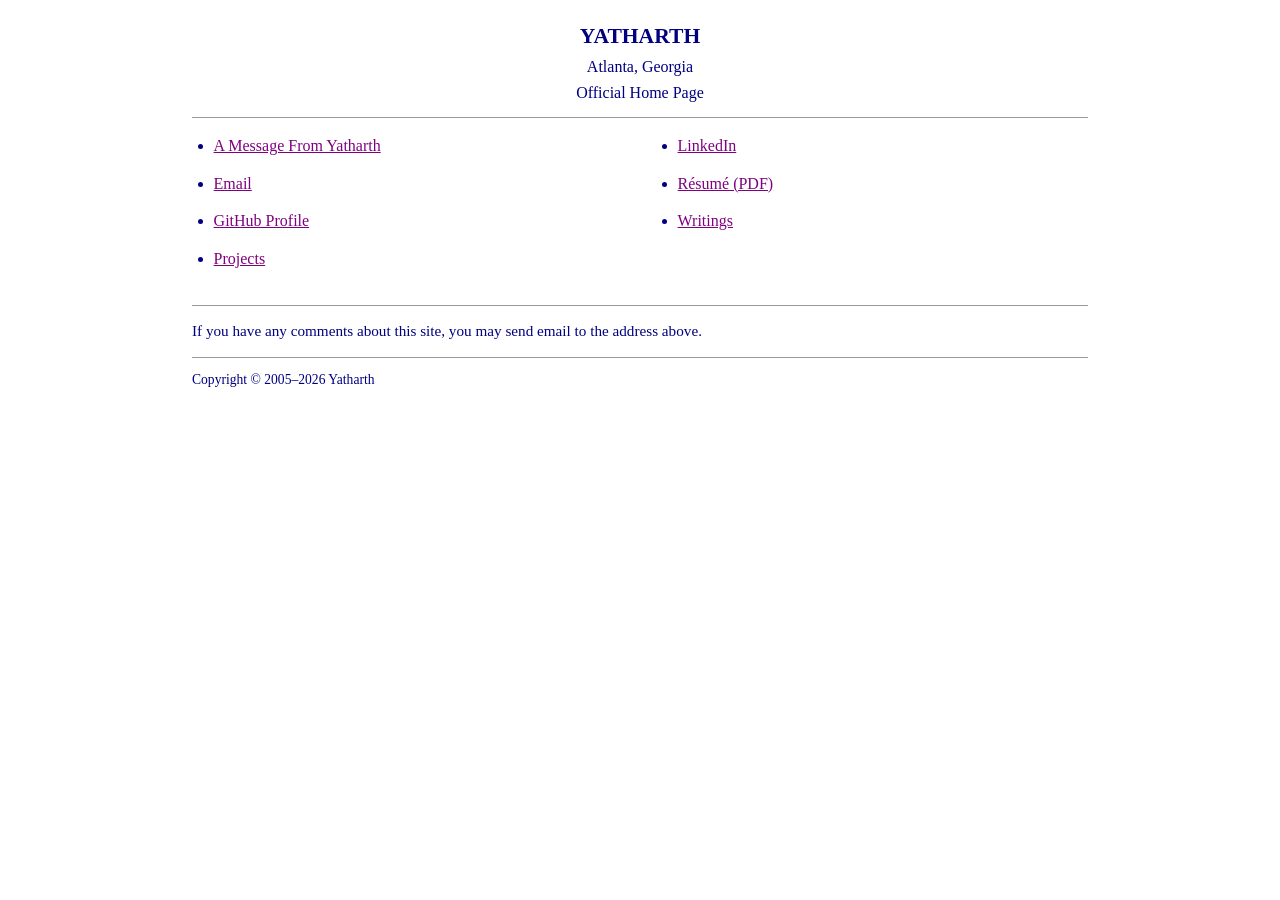
<file: index.html>
<!DOCTYPE html>
<html lang="en">
<head>
  <meta charset="utf-8">
  <meta name="viewport" content="width=device-width, initial-scale=1">
  <meta name="description" content="Yatharth — official home page (portfolio).">
  <title>YATHARTH</title>
  <link rel="stylesheet" href="styles.css">
</head>
<body>
  <header class="site-header">
    <h1>YATHARTH</h1>
    <p class="addr">Atlanta, Georgia</p>
    <p class="subtitle">Official Home Page</p>
  </header>

  <hr>

  <main class="columns" aria-label="Site links">
    <ul>
      <li>
        <a href="message.html">A Message From Yatharth</a>
        <!-- <span class="link-note">Updated May 12, 2026</span> -->
      </li>
      <li>
        <a href="mailto:yatharth.gohil@gmail.com">Email</a>
      </li>
      <li>
        <a href="https://github.com/yatharthgohil">GitHub Profile</a>
      </li>
      <li>
        <a href="projects.html">Projects</a>
      </li>
    </ul>
    <ul>
      <li>
        <a href="https://www.linkedin.com/in/yatharth-gohil">LinkedIn</a>
      </li>
      <li>
        <a href="#">Résumé (PDF)</a>
        <span class="link-note"></span>
      </li>
      <li>
        <a href="writings.html">Writings</a>
        <span class="link-note"></span>
      </li>
    </ul>
  </main>

  <hr>

  <section id="message" class="message">
    <p>
      If you have any comments about this site, you may send email to the address above.
    </p>
  </section>

  <hr>

  <footer class="site-footer">
    <p class="copyright">
      Copyright © <span id="copyright-start">2005</span>–<span id="copyright-end"></span> Yatharth
    </p>
  </footer>

  <script src="main.js" defer></script>
</body>
</html>
</file>
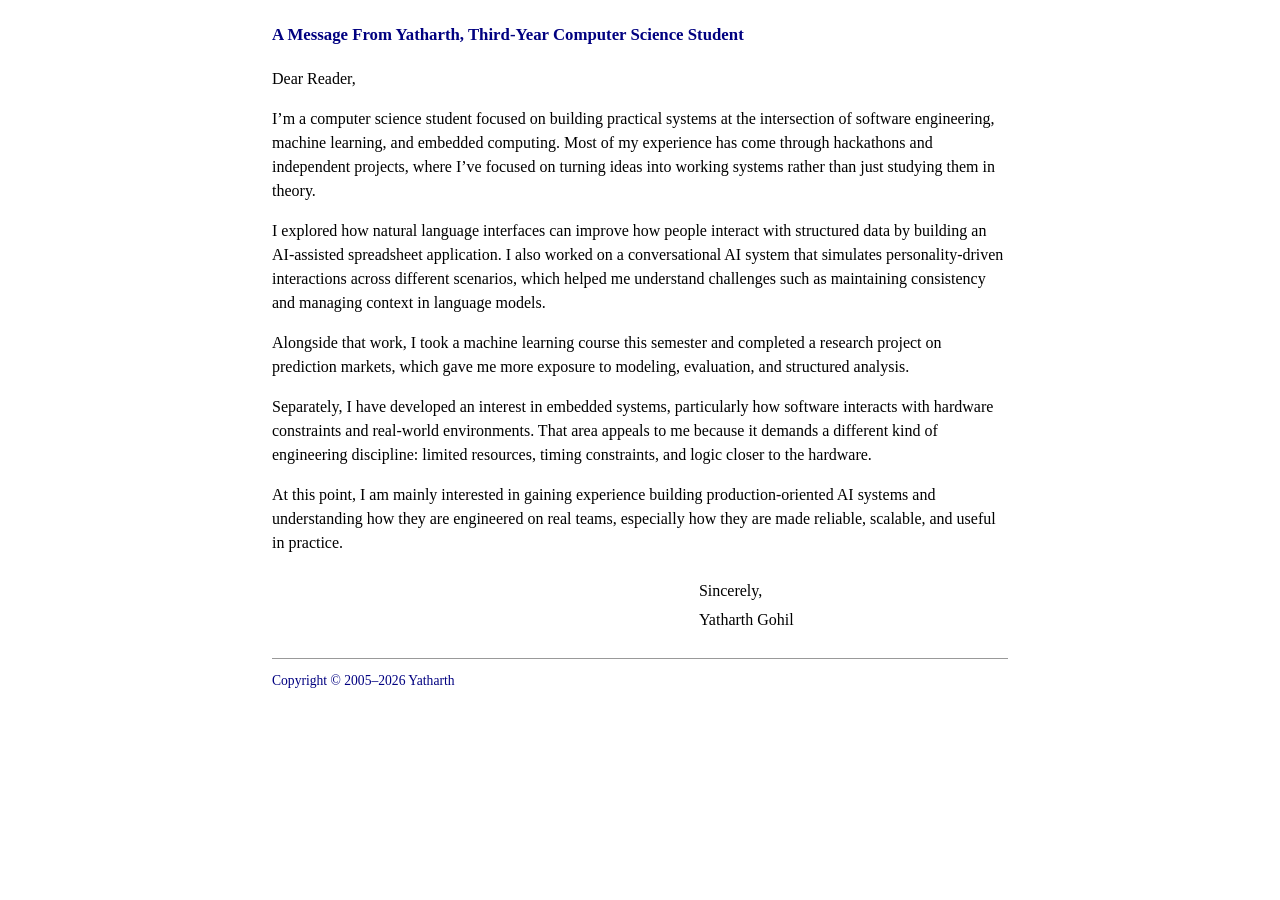
<file: message.html>
<!DOCTYPE html>
<html lang="en">
<head>
  <meta charset="utf-8">
  <meta name="viewport" content="width=device-width, initial-scale=1">
  <meta name="description" content="A message from Yatharth.">
  <title>A Message From Yatharth</title>
  <link rel="stylesheet" href="styles.css">
</head>
<body class="letter-page">
  <article class="letter">
    <h1 class="letter-title">A Message From Yatharth, Third-Year Computer Science Student</h1>

    <p>Dear Reader,</p>

    <p>
        I’m a computer science student focused on building practical systems at the intersection of 
        software engineering, machine learning, and embedded computing. Most of my experience has 
        come through hackathons and independent projects, where I’ve focused on turning ideas into working 
        systems rather than just studying them in theory.
    </p>

    <p>
      I explored how natural language interfaces can improve how people interact with structured data by 
      building an AI-assisted spreadsheet application. I also worked on a conversational AI system that 
      simulates personality-driven interactions across different scenarios, which helped me understand 
      challenges such as maintaining consistency and managing context in language models.
    </p>

    <p>
      Alongside that work, I took a machine learning course this semester and completed a research
      project on prediction markets, which gave me more exposure to modeling, evaluation, and
      structured analysis.
    </p>

    <p>
      Separately, I have developed an interest in embedded systems, particularly how software
      interacts with hardware constraints and real-world environments. That area appeals to me
      because it demands a different kind of engineering discipline: limited resources, timing
      constraints, and logic closer to the hardware.
    </p>

    <p>
      At this point, I am mainly interested in gaining experience building production-oriented AI
      systems and understanding how they are engineered on real teams, especially how they are made
      reliable, scalable, and useful in practice.
    </p>

    <div class="letter-signature">
      <p>Sincerely,</p>
      <p>Yatharth Gohil</p>
    </div>
  </article>

  <hr>


  <footer class="site-footer">
    <p class="copyright">
      Copyright © <span id="copyright-start">2005</span>–<span id="copyright-end"></span> Yatharth
    </p>
  </footer>

  <script src="main.js" defer></script>
</body>
</html>
</file>
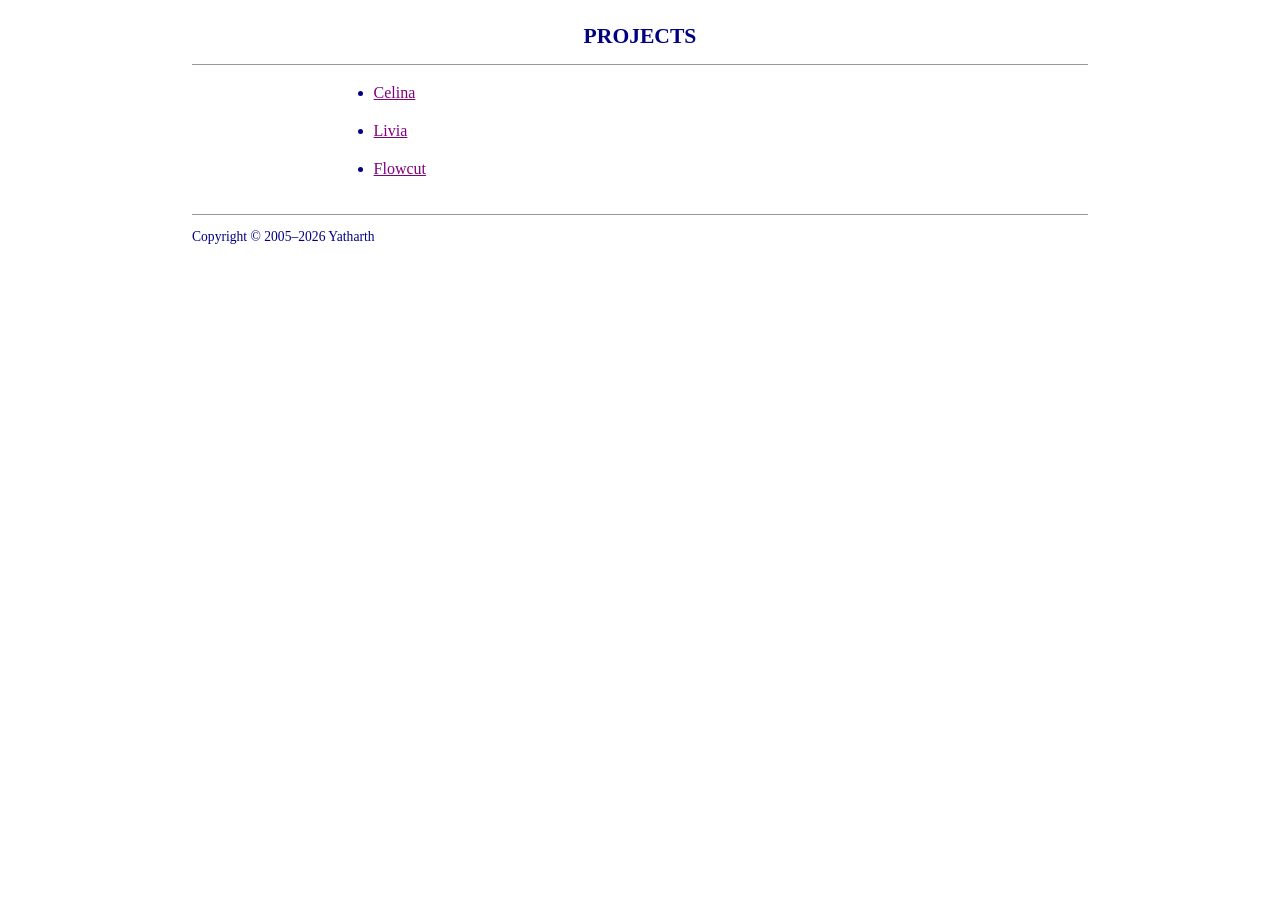
<file: projects.html>
<!DOCTYPE html>
<html lang="en">
<head>
  <meta charset="utf-8">
  <meta name="viewport" content="width=device-width, initial-scale=1">
  <meta name="description" content="Yatharth's projects.">
  <title>Projects</title>
  <link rel="stylesheet" href="styles.css">
</head>
<body>
  <header class="site-header">
    <h1>PROJECTS</h1>
  </header>

  <hr>

  <main class="columns single-column" aria-label="Project links">
    <ul>
      <li><a href="https://holysheet-ochre.vercel.app/">Celina</a></li>
      <li><a href="https://devpost.com/software/title-for-now">Livia</a></li>
      <li><a href="https://devpost.com/software/flowcut">Flowcut</a></li>
    </ul>
  </main>

  <hr>

  <footer class="site-footer">
    <p class="copyright">
      Copyright © <span id="copyright-start">2005</span>–<span id="copyright-end"></span> Yatharth
    </p>
  </footer>

  <script src="main.js" defer></script>
</body>
</html>
</file>
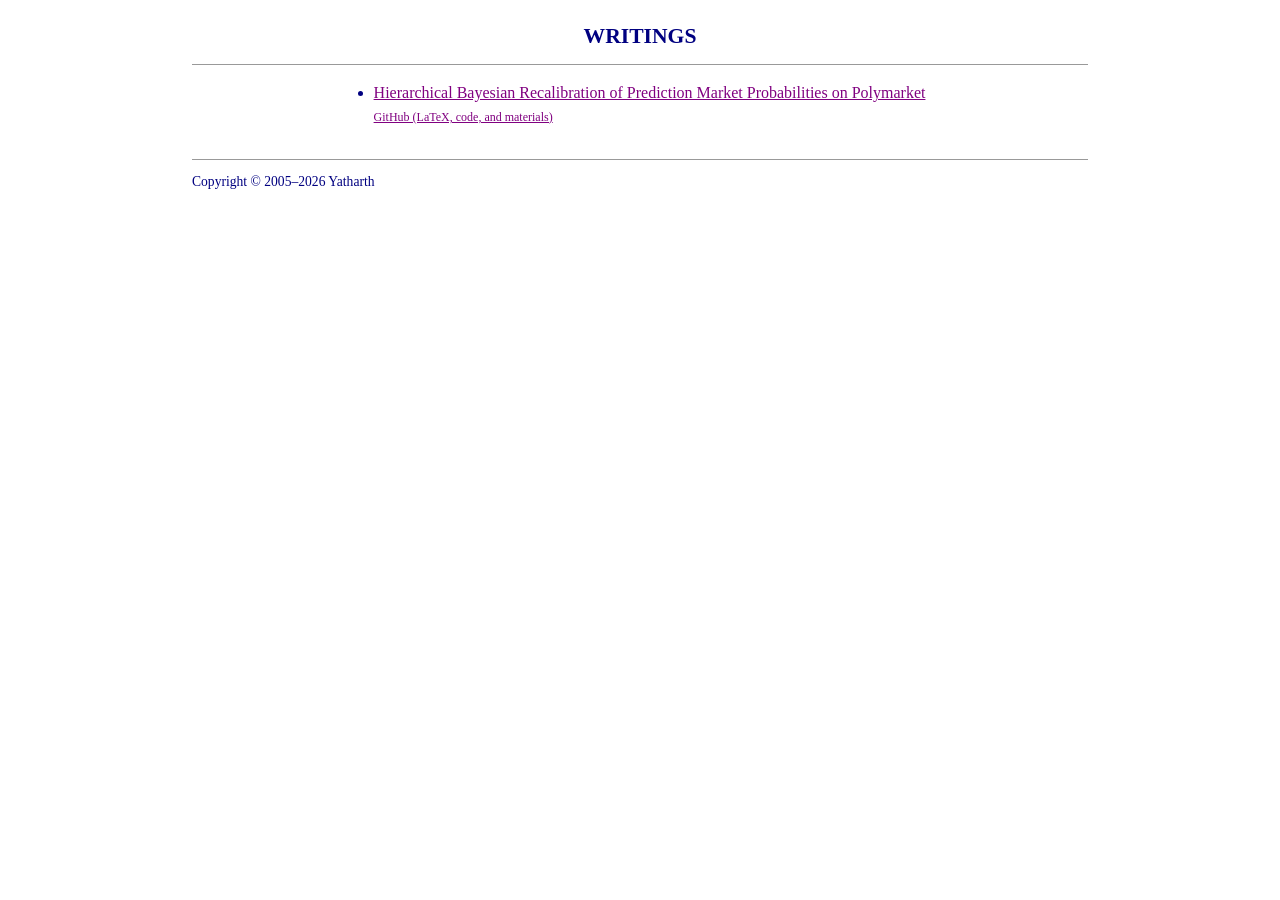
<file: writings.html>
<!DOCTYPE html>
<html lang="en">
<head>
  <meta charset="utf-8">
  <meta name="viewport" content="width=device-width, initial-scale=1">
  <meta name="description" content="Yatharth's writings and papers.">
  <title>Writings</title>
  <link rel="stylesheet" href="styles.css">
</head>
<body>
  <header class="site-header">
    <h1>WRITINGS</h1>
  </header>

  <hr>

  <!-- Each item: main link = paper (PDF in /writings/ or any URL). link-note = GitHub repo. -->
  <main class="columns single-column" aria-label="Writings">
    <ul>
      <li>
        <a href="writings/HBRM_ml_researchpaper.pdf">Hierarchical Bayesian Recalibration of Prediction Market Probabilities on Polymarket</a>
        <span class="link-note">
          <a href="https://github.com/yatharthgohil/hbrm">GitHub (LaTeX, code, and materials)</a>
        </span>
      </li>
    </ul>
  </main>

  <hr>

  <footer class="site-footer">
    <p class="copyright">
      Copyright © <span id="copyright-start">2005</span>–<span id="copyright-end"></span> Yatharth
    </p>
  </footer>

  <script src="main.js" defer></script>
</body>
</html>
</file>
<file: styles.css>
*,
*::before,
*::after {
  box-sizing: border-box;
}

html {
  -webkit-text-size-adjust: 100%;
}

body {
  margin: 0 auto;
  padding: 1.25rem 1rem 2rem;
  max-width: 58rem;
  font-family: "Times New Roman", Times, serif;
  font-size: 1rem;
  line-height: 1.5;
  color: #000080;
  background: #fff;
}

hr {
  border: none;
  border-top: 1px solid #999;
  margin: 0.75rem 0;
}

.site-header {
  text-align: center;
}

.site-header h1 {
  margin: 0 0 0.15rem;
  font-size: 1.35rem;
  font-weight: 700;
  color: #000080;
}

.site-header .addr {
  margin: 0 0 0.15rem;
  font-size: 1rem;
  font-weight: 400;
  color: #000080;
}

.site-header .subtitle {
  margin: 0;
  font-size: 1rem;
  font-weight: 400;
  color: #000080;
}

.site-header a {
  color: #800080;
  text-decoration: underline;
}

.site-header a:visited {
  color: #800080;
}

.columns {
  display: grid;
  grid-template-columns: 1fr 1fr;
  gap: 1.5rem 2rem;
  padding: 0.25rem 0 0.5rem;
}

@media (max-width: 36rem) {
  .columns {
    grid-template-columns: 1fr;
  }
}

.columns.single-column {
  grid-template-columns: 1fr;
  max-width: 36rem;
  margin-left: auto;
  margin-right: auto;
}

.columns ul {
  margin: 0;
  padding-left: 1.35rem;
}

.columns li {
  margin-bottom: 0.85rem;
  color: #000080;
}

.columns a {
  color: #800080;
  text-decoration: underline;
}

.columns a:visited {
  color: #800080;
}

.link-note {
  display: block;
  margin-top: 0.15rem;
  font-size: 0.75rem;
  color: #333;
  text-decoration: none;
}

.message {
  padding: 0.15rem 0;
}

.message p {
  margin: 0;
  font-size: 0.95rem;
  color: #000080;
}

.site-footer {
  font-size: 0.85rem;
  color: #000080;
}

.site-footer p {
  margin: 0.35rem 0;
}

.site-footer .copyright {
  margin-top: 0;
}

.site-footer a {
  color: #800080;
  text-decoration: underline;
}

.site-footer .legal {
  margin-bottom: 0.5rem;
}

.site-footer .meta {
  font-size: 0.8rem;
  color: #333;
}

/* Letter page (message.html) — print-like document, black body text */

body.letter-page {
  color: #000;
  max-width: 48rem;
}

.letter {
  padding: 0.25rem 0 0.5rem;
}

.letter-title {
  margin: 0 0 1.25rem;
  font-size: 1.05rem;
  font-weight: 700;
  line-height: 1.35;
  color: #000080;
}

.letter p {
  margin: 0 0 1rem;
  text-align: left;
}

.letter-signature {
  margin-top: 1.5rem;
  margin-left: 58%;
}

.letter-signature p {
  margin: 0 0 0.35rem;
}

@media (max-width: 28rem) {
  .letter-signature {
    margin-left: 2rem;
  }
}

body.letter-page a {
  color: #00e;
  text-decoration: underline;
}

body.letter-page a:visited {
  color: #551a8b;
}

.letter-back {
  margin: 0.35rem 0 0;
  font-size: 0.95rem;
}
</file>
